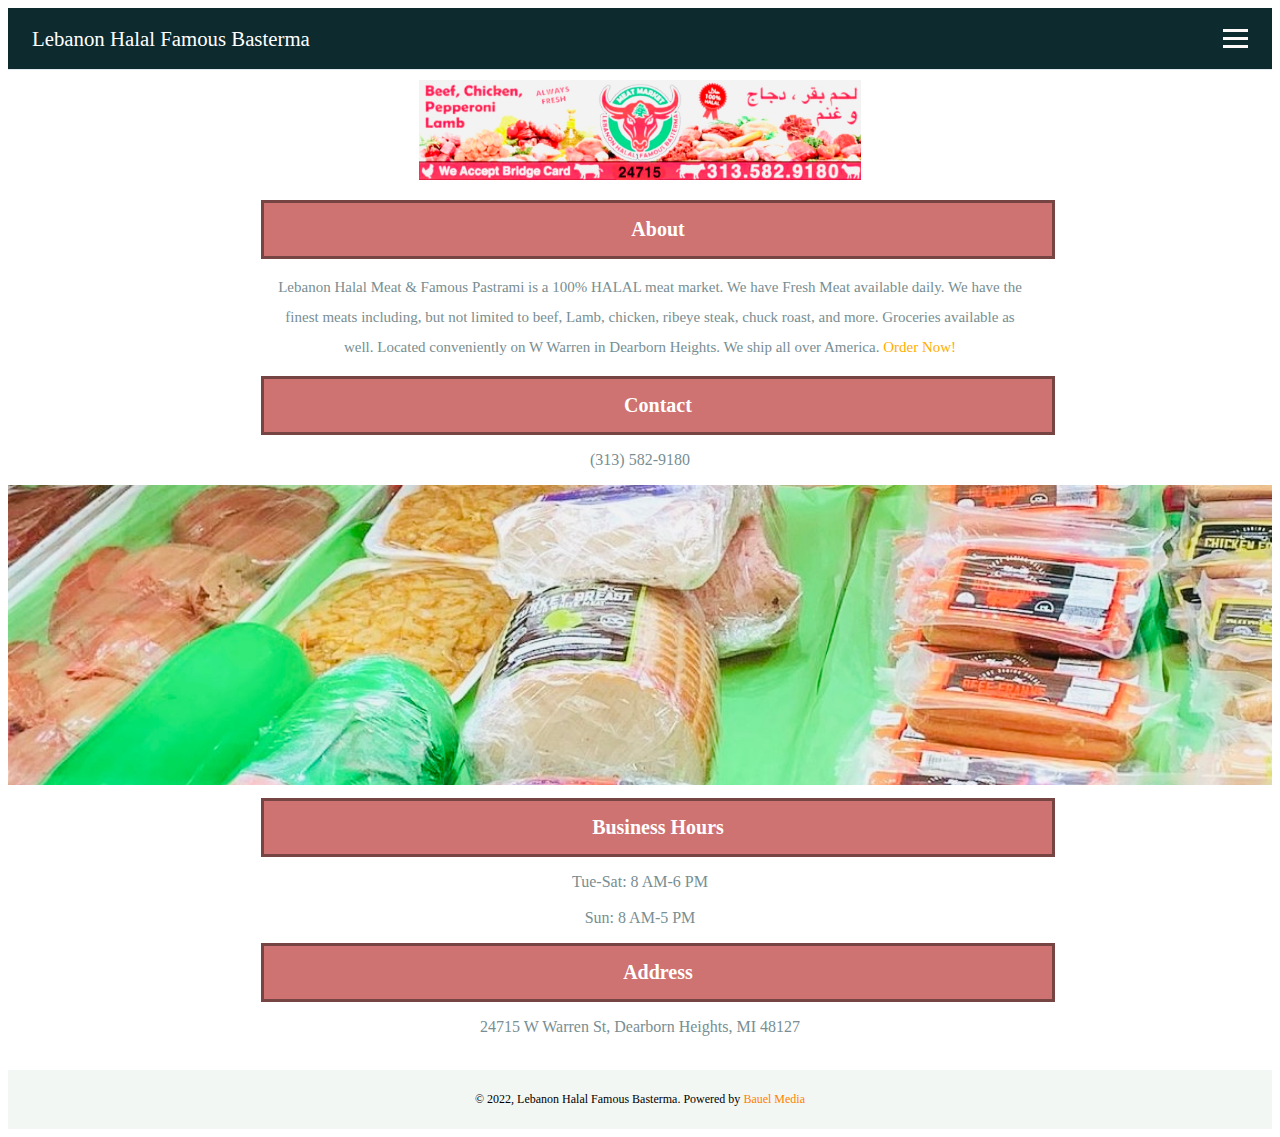
<file: service.html>
<!DOCTYPE html>
<html id="ser">
<head>
  <title>Lebanon Halal| About </title> 
  <link href="style.css" rel="stylesheet" type="text/css">
  <meta name="viewport" content="width=device-width,initial-scale=1.0">
  <meta charset = "utf-8">

</head>

<body>
  <header class="header">
    <nav class="navbar">
      <a href="index.html" class="nav-logo">Lebanon Halal Famous Basterma</a>
        <ul class="nav-menu">
            <li class="nav-item">
                <a href="index.html" class="nav-link">Home</a>
            </li>
            <li class="nav-item">
                <a href="service.html" class="nav-link">About</a>
            </li>
           
            <li class="nav-item">
                <a href="contact.html" class="nav-link">Contact</a>
            </li>
        </ul>
        <div class="hamburger">
            <span class="bar"></span>
            <span class="bar"></span>
            <span class="bar"></span>
        </div>
    </nav>
</header>
<div class="a-headimg">
  
  <br><br><br><br>
<br><br><br><br>   <br><br><br><br>  <br><br><br><br>

</div>
<div class="wrapper-a">
  <div class="about">
    <h1  class="work">About</h1>
    <p class="psa" style="line-height: 2em;"> 
        Lebanon Halal Meat & Famous Pastrami is a 100% HALAL meat market.
         We have Fresh Meat available daily. We have the finest meats including, 
         but not limited to beef, Lamb, chicken, ribeye steak, chuck roast, and more. Groceries available as well.
          Located conveniently on
         W Warren in Dearborn Heights. We ship all over America. 
        <a href="contact.html" class="contac">Order Now!</a>
  
   </p> </div>
  
   <div class="about">
       <h1 class="work"> Contact</h1>
        <p class="contact">(313) 582-9180</p>
        
   </div>
   <div class="b-headimg">
    <br>    <br><br><br><br>
    <br><br><br><br>      <br><br><br><br>
      <br><br><br><br>   <br><br><br><br>  <br><br><br><br>
    
</div>
   <div class="about">
      <h1 class="work"> Business Hours</h1>
      <p class="contact">Tue-Sat: 8 AM-6 PM<br> <br>
          Sun: 8 AM-5 PM
      </p>
  
  </div>
  <div class="about">
      <h1 class="work"> Address</h1>
      <p class="contact"> 24715 W Warren St, Dearborn Heights, MI 48127  <br> <br>
         
      </p>
   </div>

   <div>
    <footer class="footer">
        <p class="foot">&#169 2022, Lebanon Halal Famous Basterma.
             Powered by <a href="https://bauelmedia.com/" style="text-decoration: none; 
             color: rgb(255, 128, 0);"
             >
                Bauel Media</a>
        </p>
  
    </footer>
  </div>
<script src="script.js"> </script>
</body>
</html>
</file>
<file: style.css>
.img-w{display: grid;
    grid-template-columns: repeat(auto-fit,minmax(240px,1fr));
background-color: #f1f6f2e2;

}
.a-headimg{
    background-attachment:initial;
       margin-top: 10px;
       background-position:top;
       background-size: contain;
       background-repeat: no-repeat;
       height: 100px;
       margin-bottom: 20px;
       background-image: url(thumbnail.jpg);
   }
.footer{
    background-color:#f1f6f2e2 ;
    padding: 10px;
    margin: 10px 0px 0px 0px;
}
.foot{
font-size: 12px;
text-align: center;
}
.contact-title{
    background-color: #131d2aba;
    padding: 10px;
  font: 300px;
    margin: 10px;
    color:white ;
    
}
.always{
    color: rgb(240, 222, 116);
    font-size: xx-large;
    text-align: center;
    font-weight: 900;
    padding: 25%;
    
}
h4{
    color: #fffffff2;
    background-color: #22405bbb;
    margin: 2px;
    
    padding: 15px;
   }
.contac{
    text-decoration: none;
    color: #ffae00;
}
    .bo{ 
        padding: 10px;
        margin: 5px;
       
      
   }

  
   .b-headimg{
    background-attachment:initial;
       margin-top: 10px;
       max-height: 300px;
       background-position: center;
       background-size: cover;
       background-repeat: no-repeat;
     margin-bottom: 10px;
       background-image: url(img4.jpg);
   }
   .c-headimg{
    background-attachment:initial;
       margin-top: 10px;
       margin-bottom: 10px;
       background-position: center;
       background-size: cover;
       background-repeat: no-repeat;
     background-image: url(back.jpg);
   }
   .header{background-color: #0d2a2f;
    margin-bottom: 10px;
    
}
   .nav-logo {
    font-size: 1.3rem;
    color: #af2121;
        text-decoration: none;
   color:  rgb(255, 255, 255);
}
   .khome{background-image: url(background.jpg);
    background-attachment:fixed;
    background-position: center;
    background-size: cover;
    background-repeat: no-repeat;
    
    }
   .m{
    text-decoration: none;
   }
   .wel{
    text-align: center;
    background-color: rgba(74, 73, 73, 0.341);
    padding: 20px;
    
   }
   .welcome{
    color: #ffffff;
   }
   .ka{
    color: rgb(142, 239, 38);
   }
   .punchline{
    color: rgb(4, 239, 248);
    font-size: large;
   }
   .menu{
    color: #fffcfb;
    background-color: #e1c80cd9;
    text-decoration: none;
    padding: 20px;
    margin: 20px;
    max-width: 30%;
    


   }
  
    img{width: 100%;
    padding-top: 10px;
}
    .work{
        padding: 15px;
        margin-left: 20%;
        text-align: center;
        max-width: 60%;
        color:#ffffff;
        font-size: 20px;
        border: #1c16167e;
    border-style: solid;
        text-align: center; 
        background-color: #c55454d2;
        
    }
#thankyou{
    background-image: url(NYC\ Evening.jpg);
    background-size: cover;
    background-attachment: fixed;
}
#thanks{
    color: #e31818;
    font-family:sans-serif;
    text-align: center;
    width: 300px;
    padding: 40px;
   
    position: absolute;
    top: 50%;
    left: 50%;
    transform: translate(-50%,-50%);
}

.Fi{
    color: #b7573a;
    margin: 10px 50px;
    text-align: center;
}
.ab{
    color: #080808;
    padding-top: 10px;
    font-size: 27px;
    text-align: center;
    }
    .psa{
        padding: 0 5%;
        color: #788e92;
        margin: 2px;
            

    }
    .info{
        text-align: center;
    }
    .contact{
        text-align: center;
        color: #788e92;
    }
    






@media screen and (min-width: 250px) and (max-width: 599px){
 
    .service{color: rgba(255, 255, 255, 0.885);
        padding: 10px;
        margin-left: 20%;
        text-align: center;
        max-width: 60%;
   
    text-align: center;
background-color: rgba(6, 41, 63, 0.885)}
    .service-p{
        color: rgb(233, 134, 134);
        text-align: center;
          margin: 10px;
          padding: 10px;
            font-size: 20px;
            line-height: 1.3em;
            font-weight: 550;
        
    }
    .service-wrapper{
        background-color: #9393933e;

    }
  
    .header{
        border-bottom: 1px solid #E2E8F0;
    }
    .navbar {
        display: flex;
        justify-content: space-between;
        align-items: center;
        padding: 1rem 1.5rem;
    }
    .hamburger {
        display: none;
    }
    
    .bar {
        display: block;
        width: 25px;
        height: 3px;
        margin: 5px auto;
        -webkit-transition: all 0.3s ease-in-out;
        transition: all 0.3s ease-in-out;
        background-color: #ffffff;
    }
    .nav-menu {
        display: flex;
        justify-content: space-between;
        align-items: center;
    }
    
    .nav-item {
        margin-left: 5rem;
    }
    
    .nav-link{
        font-size: 1.6rem;
        font-weight: 400;
        color: #ffffff;
        list-style: none;
        font-family:'Gill Sans', 'Gill Sans MT', Calibri, 'Trebuchet MS', sans-serif ;
        text-decoration: none;
    }
    
    .nav-link:hover{
        color: #be3f09;
        
    }
    
  
    .nav-menu {
        position: fixed;
        left: -100%;
        top: 5rem;
        flex-direction: column;
       background-color: #000000;
        width: 0%;
        border-radius: 10px;
        text-align: left;
        transition: 0.3s;
      
       
    }

    .nav-menu.active {
        left: 0;
        width: 100%;
      
        
    }

    .nav-item {
        margin: 2.5rem 0;
        
    }

    .hamburger {
        display: block;
        cursor: pointer;
    }

    .hamburger.active .bar:nth-child(2) {
        opacity: 0;
    }

    .hamburger.active .bar:nth-child(1) {
        transform: translateY(8px) rotate(45deg);
    }

    .hamburger.active .bar:nth-child(3) {
        transform: translateY(-8px) rotate(-45deg);
    }
.wrapper{
    display: grid;
    grid-template-columns: repeat(1,1fr);
    grid-auto-rows: minmax(120px,auto);
    max-width: 250px;
    margin: 0 auto;
    grid-gap: 10px ;
}
.wrapper-two{
	display: grid;
    grid-template-columns: repeat(1,2fr);
    grid-template-rows: repeat(1, 1fr);
    max-width: 100%;
    margin: 0 auto;
    grid-gap: 10px ;

}






.h{color: white;
    text-align: center;
    grid-row: 2/3;
    grid-column: 1/4;
}

.home{
    display: grid;
    grid-gap: 10px;
    grid-template-columns: repeat(3,1fr) ;
    grid-template-rows:repeat(3,minmax(150px,auto)) ;
    max-width: 1200px;
    background-color: rgba(107, 103, 103, 0.856);
}
#home{
    background-image: url(mar.jpg);
    background-attachment:fixed;
    background-position: center;
    background-size: cover;
    background-repeat: no-repeat;
    
   

}
#contact,#contact-title{
    text-align:center;
    margin: 10px;
    border-color: #9d4040;
    box-sizing: border-box;
}

.box{
    width: 300px;
    padding: 40px;
    position: absolute;
    top: 50%;
    left: 50%;
    transform: translate(-50%,-50%);
}

.box input{
    width: 300px;
    border-top:0;
    border-left: 0;
    border-right: 0;
    border-bottom: 1px solid rgb(80, 76, 76);
    outline: none;
}
#form > ::placeholder{
color: rgb(68, 68, 65);
text-align: center;
outline: none;
font-family:Georgia, 'Times New Roman', Times, serif

}

.box > button{
    width: 300px;
    font-weight: bolder;
    height: 30px;
    background:rgb(6, 40, 61) ;
    transition: 0.25s;
    color: rgb(254, 254, 254);
    transition: cubic-bezier(0.68, -0.55, 0.265, 1.55);
    

}
#textarea {
    min-height: 100px;
    max-height: 100px;
    min-width: 300px;
    width: 300px;
    max-width: 300px;
    border-top:0;
    border-left: 0;
    border-right: 0;
    border-bottom: 1px solid rgb(80, 76, 76);
    outline: none;
    font-family:Georgia, 'Times New Roman', Times, serif;
    color: rgb(68, 68, 65);
}

}













/*TABLET MEDIA QUERY*/
@media screen and (min-width: 600px) and (max-width: 769px){
    .service{color: rgba(255, 255, 255, 0.885);
        padding: 10px;
        margin-left: 20%;
        text-align: center;
        max-width: 60%;
   
    text-align: center;
background-color: rgba(6, 41, 63, 0.885)}
    .service-p{
        color: rgb(233, 134, 134);
        text-align: center;
          margin: 10px;
          padding: 10px;
            font-size: 20px;
            line-height: 1.3em;
            font-weight: 550;
        
    }
    .service-wrapper{
        background-color: #9393933e;

    }
 
    .header{
        border-bottom: 1px solid #E2E8F0;
    }
    .navbar {
        display: flex;
        justify-content: space-between;
        align-items: center;
        padding: 1rem 1.5rem;
    }
    .hamburger {
        display: none;
    }
    
    .bar {
        display: block;
        width: 25px;
        height: 3px;
        margin: 5px auto;
        -webkit-transition: all 0.3s ease-in-out;
        transition: all 0.3s ease-in-out;
        background-color: #ffffff;
    }
    .nav-menu {
        display: flex;
        justify-content: space-between;
        align-items: center;
    }
    
    .nav-item {
        margin-left: 5rem;
    }
    
    .nav-link{
        font-size: 1.6rem;
        font-weight: 400;
        color: #ffffff;
        list-style: none;
        font-family:'Gill Sans', 'Gill Sans MT', Calibri, 'Trebuchet MS', sans-serif;
        text-decoration: none;
    }
    
    .nav-link:hover{
        color: #be3f09;
        
    }
    
    
    .nav-menu {
        position: fixed;
        left: -100%;
        top: 5rem;
        flex-direction: column;
       background-color: #000000;
        width: 0%;
        border-radius: 10px;
        text-align: left;
        transition: 0.3s;
      
       
    }

    .nav-menu.active {
        left: 0;
        width: 100%;
      
        
    }

    .nav-item {
        margin: 2.5rem 0;
        
    }

    .hamburger {
        display: block;
        cursor: pointer;
    }

    .hamburger.active .bar:nth-child(2) {
        opacity: 0;
    }

    .hamburger.active .bar:nth-child(1) {
        transform: translateY(8px) rotate(45deg);
    }

    .hamburger.active .bar:nth-child(3) {
        transform: translateY(-8px) rotate(-45deg);
    }
    
.wrapper {
    display: grid;
    grid-template-columns: repeat(1,1fr);
    grid-auto-rows: minmax(120px,auto);
    max-width: 700px;
    margin: 0 auto;
    grid-gap: 10px ;
}
.wrapper-two{
	display: grid;
    grid-template-columns: repeat(1,2fr);
    grid-template-rows: repeat(1, 1fr);
    max-width: 100%;
    margin: 0 auto;
    grid-gap: 10px ;

}

#va{color: rgb(0, 0, 0);
padding: 0 20px;}

.veh{ line-height: 2em;
	padding: 0 20px;
   }


.about{
    
    padding: 20px 20px;
}
.mission{
   padding: 20px 20px;
}


.h{color: white;
    text-align: center;
    grid-row: 2/3;
    grid-column: 1/4;
}

.home{
    display: grid;
    grid-gap: 10px;
    grid-template-columns: repeat(3,1fr) ;
    grid-template-rows:repeat(3,minmax(150px,auto)) ;
    max-width: 1200px;
    background-color: rgba(107, 103, 103, 0.524);
}
#home{
    background-image: url(mar.jpg);
    background-attachment:fixed;
    background-position: center;
    background-size: cover;
    background-repeat: no-repeat;
   


}





.ql{text-align: center;
	list-style: none;
font-size: 20px;
}
.ql > li {
	padding: 5px ;
	font: 2em;
	color: white;

}
.ql > li > a {text-decoration: none;
	color: white;
	padding-right: 10%;

}


.quick-link{
	color: cornflowerblue;
}
#contact,#contact-title{
    text-align:center;
}
.box{
    width: 300px;
    padding: 40px;
    position: absolute;
    top: 50%;
    left: 50%;
    transform: translate(-50%,-50%);
}

.box input{
    width: 300px;
    border-top:0;
    border-left: 0;
    border-right: 0;
    border-bottom: 1px solid rgb(80, 76, 76);
    outline: none;

}
.box > button{
    width: 300px;
    height: 30px;
    background:rgb(6, 40, 61) ;
    transition: 0.25s;
    color: rgb(254, 254, 254);
    transition: cubic-bezier(0.68, -0.55, 0.265, 1.55);

}
#form > ::placeholder{
color: rgb(68, 68, 65);
text-align: center;}
#textarea {
    min-height: 100px;
    max-height: 100px;
    min-width: 300px;
    width: 350px;
    max-width: 300px;
    border-top:0;
    border-left: 0;
    border-right: 0;
    border-bottom: 1px solid rgb(80, 76, 76);
    outline: none;
    font-family:Georgia, 'Times New Roman', Times, serif;
    color: rgb(90, 90, 82);
    

}

}

















/*DESKTOP MEDIA QUERY*/
@media screen and (min-width:769px) {
    .service{color: rgba(255, 255, 255, 0.885);
        padding: 10px;
        margin-left: 20%;
        text-align: center;
        max-width: 60%;
   
    text-align: center;
background-color: rgba(6, 41, 63, 0.885)}
        .service-p{
            color: rgb(233, 134, 134);
            padding: 10px;
            padding-left: 20%;
            text-align: center;
            max-width: 60%;
            margin: 10px;
            font-size: 20px;
            line-height: 1.3em;
            font-weight: bolder;
        }
        .service-wrapper{
            background-color: #9393933e;
           
       
        }

    .header{
        border-bottom: 1px solid #E2E8F0;
    }
    .navbar {
        display: flex;
        justify-content: space-between;
        align-items: center;
        padding: 1rem 1.5rem;
    }
    .hamburger {
        display: none;
    }
    
    .bar {
        display: block;
        width: 25px;
        height: 3px;
        margin: 5px auto;
        -webkit-transition: all 0.3s ease-in-out;
        transition: all 0.3s ease-in-out;
        background-color: #fff9f9;
    }
    .nav-menu {
        display: flex;
        justify-content: space-between;
        align-items: center;
    }
    
    .nav-item {
        margin-left: 5rem;
    }
    
    .nav-link{
        font-size: 1.6rem;
        font-weight: 400;
        color: #ffffff;
        list-style: none;
        font-family:'Gill Sans', 'Gill Sans MT', Calibri, 'Trebuchet MS', sans-serif;
        text-decoration: none;
    }
    
    .nav-link:hover{
        color: #be3f09;
        
    }
    
    
    .nav-menu {
        position: fixed;
        left: -100%;
        top: 5rem;
        flex-direction: column;
       background-color: #000000;
        width: 0%;
        border-radius: 10px;
        text-align: left;
        transition: 0.3s;
      
       
    }

    .nav-menu.active {
        left: 0;
        width: 100%;
      
        
    }

    .nav-item {
        margin: 2.5rem 0;
        
    }

    .hamburger {
        display: block;
        cursor: pointer;
    }

    .hamburger.active .bar:nth-child(2) {
        opacity: 0;
    }

    .hamburger.active .bar:nth-child(1) {
        transform: translateY(8px) rotate(45deg);
    }

    .hamburger.active .bar:nth-child(3) {
        transform: translateY(-8px) rotate(-45deg);
    }
.wrapper{
    display: grid;
    grid-gap: 10px;
    grid-template-columns: repeat(3,1fr) ;
    grid-template-rows:repeat(3,minmax(150px,auto)) ;
    max-width: 1000px;
    
}
.wrapper-two{
	display: grid;
    grid-template-columns: repeat(1,2fr);
    grid-template-rows: repeat(1, 1fr);
    max-width: 100%;
    margin: 0 auto;
    grid-gap: 10px ;

}
.ps{
    letter-spacing: 2px;
    line-height: 2em;
    
}






.home{
    display: grid;
    grid-gap: 10px;
    grid-template-columns: repeat(6,2fr) ;
    grid-template-rows:repeat(3,minmax(150px,auto)) ;
    max-width: 100%;
    background-color: rgba(107, 103, 103, 0.749);
}
#home{
    background-image: url(mar.jpg);
    background-attachment:fixed;
    background-position: center;
    background-size: cover;
    background-repeat: no-repeat;
   

}
.h{color: white;
    text-align: center;
    grid-row: 2/3;
    grid-column: 2/7;}







#contact, #contact-title{
    text-align:center;
}

.box{
    width: 300px;
    padding: 40px;
    position: absolute;
    top: 50%;
    left: 50%;
    transform: translate(-50%,-50%);
}

.box input{
    width: 300px;
    border-top:0;
    border-left: 0;
    border-right: 0;
    border-bottom: 1px solid rgb(80, 76, 76);
    outline: none;

   
}
.box > button{
    width: 300px;
    height: 30px;
    background:rgb(6, 40, 61) ;
    transition: 0.25s;
    color: rgb(254, 254, 254);
    transition: cubic-bezier(0.68, -0.55, 0.265, 1.55);

}
#form > ::placeholder{
color: rgb(68, 68, 65);
text-align: center;}

#textarea {
    min-height: 100px;
    max-height: 100px;
    min-width: 300px;
    width: 300px;
    max-width: 300px;
    border-top:0;
    border-left: 0;
    border-right: 0;
    border-bottom: 1px solid rgb(80, 76, 76);
    outline: none;
    font-family:Georgia, 'Times New Roman', Times, serif;
    color: rgb(68, 68, 65);

    

}
.psa{
    color: #788e92;
    padding-left: 20%;
    text-align: center;
    max-width: 60%;
    margin: 10px;
    font-size: 15px;

    

}
#about{background-image: url(kalahari.jpg);
    background-size: cover;
    
    background-attachment: fixed;
   }

}
</file>
